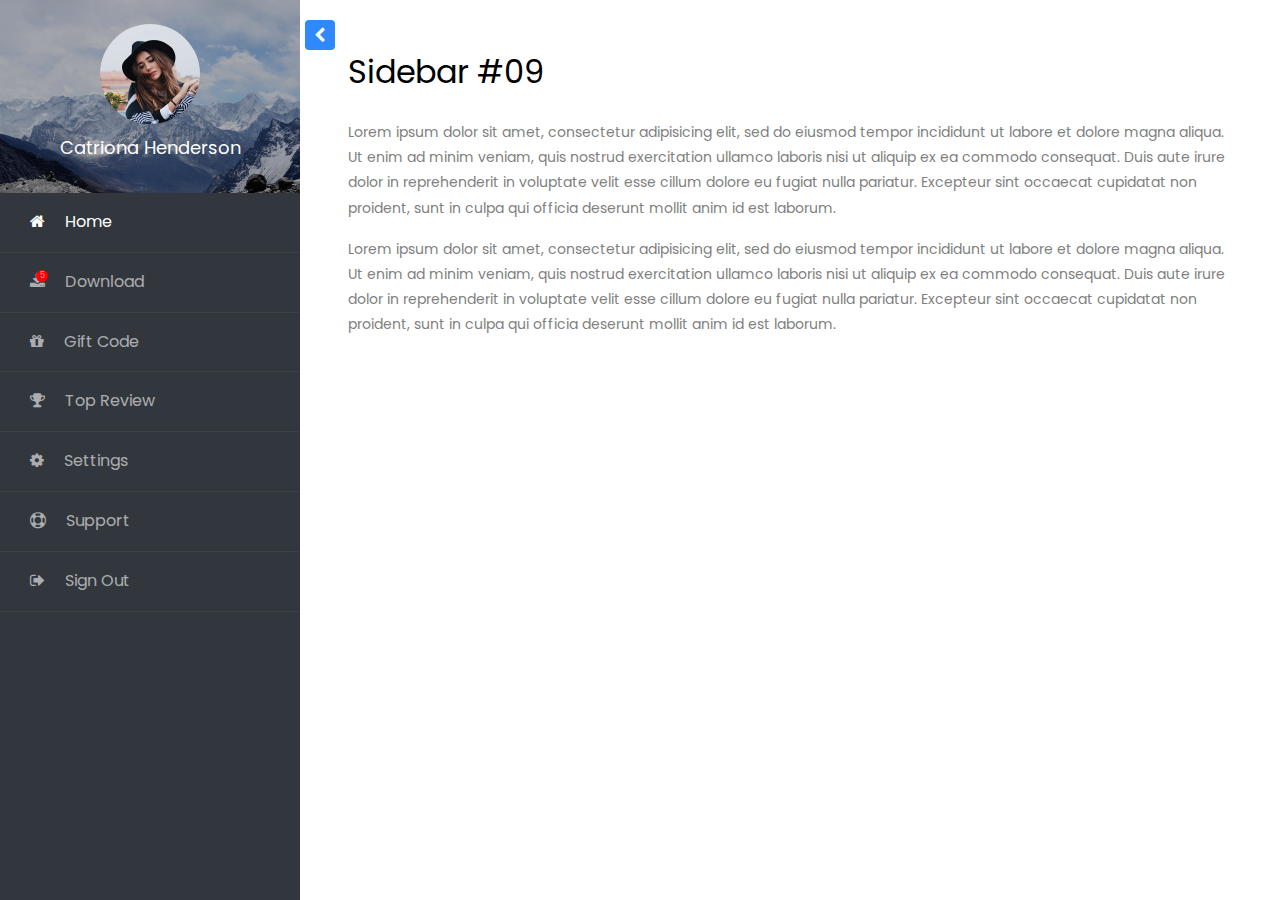
<file: codeforces_crawler/crawler/static/index.html>
<!doctype html>
<html lang="en">
  <head>
  	<title>Sidebar 09</title>
    <meta charset="utf-8">
    <meta name="viewport" content="width=device-width, initial-scale=1, shrink-to-fit=no">

    <link href="https://fonts.googleapis.com/css?family=Poppins:300,400,500,600,700,800,900" rel="stylesheet">
		
		<link rel="stylesheet" href="https://stackpath.bootstrapcdn.com/font-awesome/4.7.0/css/font-awesome.min.css">
		<link rel="stylesheet" href="css/style.css">
  </head>
  <body>
		
		<div class="wrapper d-flex align-items-stretch">
			<nav id="sidebar">
				<div class="custom-menu">
					<button type="button" id="sidebarCollapse" class="btn btn-primary">
	        </button>
        </div>
	  		<div class="img bg-wrap text-center py-4" style="background-image: url(images/bg_1.jpg);">
	  			<div class="user-logo">
	  				<div class="img" style="background-image: url(images/logo.jpg);"></div>
	  				<h3>Catriona Henderson</h3>
	  			</div>
	  		</div>
        <ul class="list-unstyled components mb-5">
          <li class="active">
            <a href="#"><span class="fa fa-home mr-3"></span> Home</a>
          </li>
          <li>
              <a href="#"><span class="fa fa-download mr-3 notif"><small class="d-flex align-items-center justify-content-center">5</small></span> Download</a>
          </li>
          <li>
            <a href="#"><span class="fa fa-gift mr-3"></span> Gift Code</a>
          </li>
          <li>
            <a href="#"><span class="fa fa-trophy mr-3"></span> Top Review</a>
          </li>
          <li>
            <a href="#"><span class="fa fa-cog mr-3"></span> Settings</a>
          </li>
          <li>
            <a href="#"><span class="fa fa-support mr-3"></span> Support</a>
          </li>
          <li>
            <a href="#"><span class="fa fa-sign-out mr-3"></span> Sign Out</a>
          </li>
        </ul>

    	</nav>

        <!-- Page Content  -->
      <div id="content" class="p-4 p-md-5 pt-5">
        <h2 class="mb-4">Sidebar #09</h2>
        <p>Lorem ipsum dolor sit amet, consectetur adipisicing elit, sed do eiusmod tempor incididunt ut labore et dolore magna aliqua. Ut enim ad minim veniam, quis nostrud exercitation ullamco laboris nisi ut aliquip ex ea commodo consequat. Duis aute irure dolor in reprehenderit in voluptate velit esse cillum dolore eu fugiat nulla pariatur. Excepteur sint occaecat cupidatat non proident, sunt in culpa qui officia deserunt mollit anim id est laborum.</p>
        <p>Lorem ipsum dolor sit amet, consectetur adipisicing elit, sed do eiusmod tempor incididunt ut labore et dolore magna aliqua. Ut enim ad minim veniam, quis nostrud exercitation ullamco laboris nisi ut aliquip ex ea commodo consequat. Duis aute irure dolor in reprehenderit in voluptate velit esse cillum dolore eu fugiat nulla pariatur. Excepteur sint occaecat cupidatat non proident, sunt in culpa qui officia deserunt mollit anim id est laborum.</p>
      </div>
		</div>

    <script src="js/jquery.min.js"></script>
    <script src="js/popper.js"></script>
    <script src="js/bootstrap.min.js"></script>
    <script src="js/main.js"></script>
  </body>
</html>
</file>
